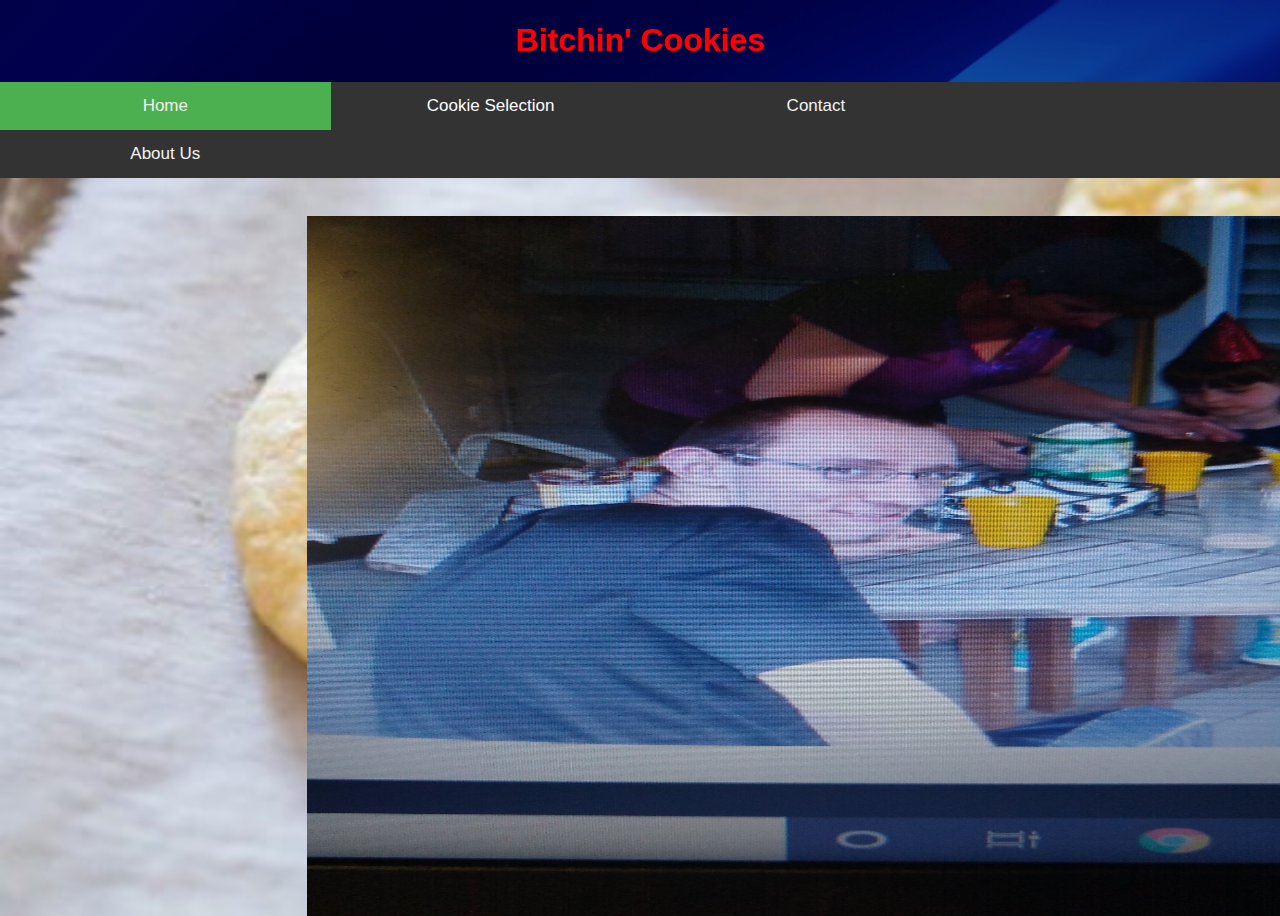
<file: index.html>
<html>

<head>
    <meta name="viewport" content="width=device-width, initial-scale=1">
    <meta content="text/html; charset=iso-8859-2" http-equiv="Content-Type">
    <link rel="stylesheet" href="format.css">
</head>

<div class='container'>
    <h1>Bitchin' Cookies</h1>
</div>

    <div class="navbar">
        <a class="active" href="#">Home</a> 
        <div class="dropdown">
            <button class="dropbtn">Cookie Selection 
              <i class="fa fa-caret-down"></i>
            </button>
            <div class="dropdown-content">
              <a href="cookieS">Crappy pumpkin spice cookie</a>
              <a href="cookieS">Other random shitty cookie</a>
              <a href="cookieS">Other random shitty cookie</a>
            </div>
        </div> 
        <a href="contact">Contact</a> 
        <a href="aboutus">About Us</a>
    </div>


<div class="slideshow" style="max-width:400px">
    <img class="mySlides" src="slideA.jpg">
    <img class="mySlides" src="slideB.jpg">
    <img class="mySlides" src="slideC.jpg">
    <img class="mySlides" src="slideD.PNG">
</div>
<script src="jScript.js"></script>


</html>
</file>
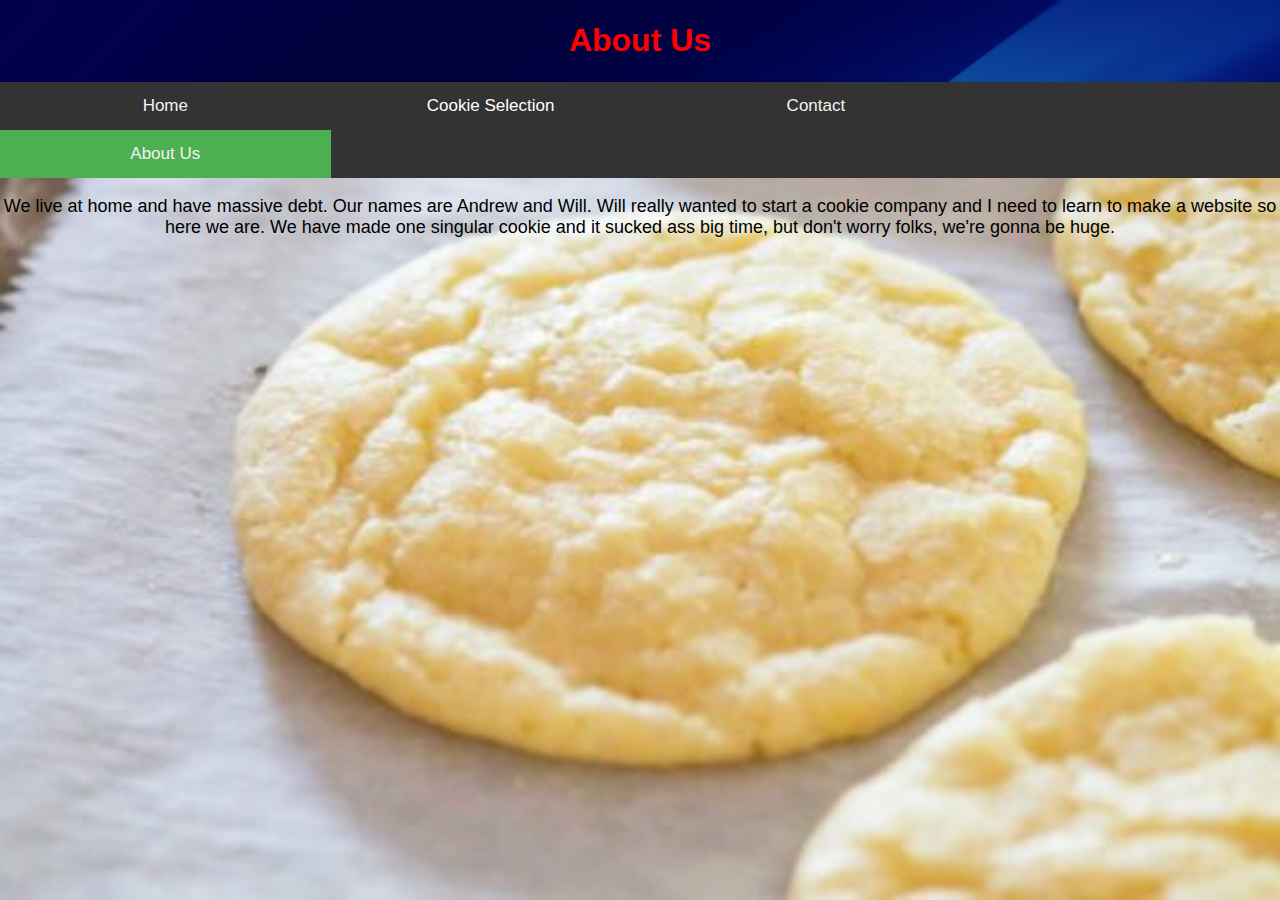
<file: aboutus.html>
<html>
    <head>
        <link rel="stylesheet" href="formatAboutUs.css">
    </head>
    <div class='container'>
        <h1>About Us</h1>
    </div>
    <div class="navbar">
        <a href="index">Home</a> 
        <div class="dropdown">
            <button class="dropbtn">Cookie Selection 
              <i class="fa fa-caret-down"></i>
            </button>
            <div class="dropdown-content">
              <a href="cookieS">Crappy pumpkin spice cookie</a>
              <a href="cookieS">Other random shitty cookie</a>
              <a href="cookieS">Other random shitty cookie</a>
            </div>
        </div> 
        <a href="contact">Contact</a> 
        <a class="active" href="#">About Us</a>
    </div>
    <div class='container2'>
        <p>
            We live at home and have massive debt.
            Our names are Andrew and Will.
            Will really wanted to start a cookie company and I need to learn to make a website so here we are.
            We have made one singular cookie and it sucked ass big time, but don't worry folks, we're gonna be huge.
        </p>
    </div>
</html>
</file>
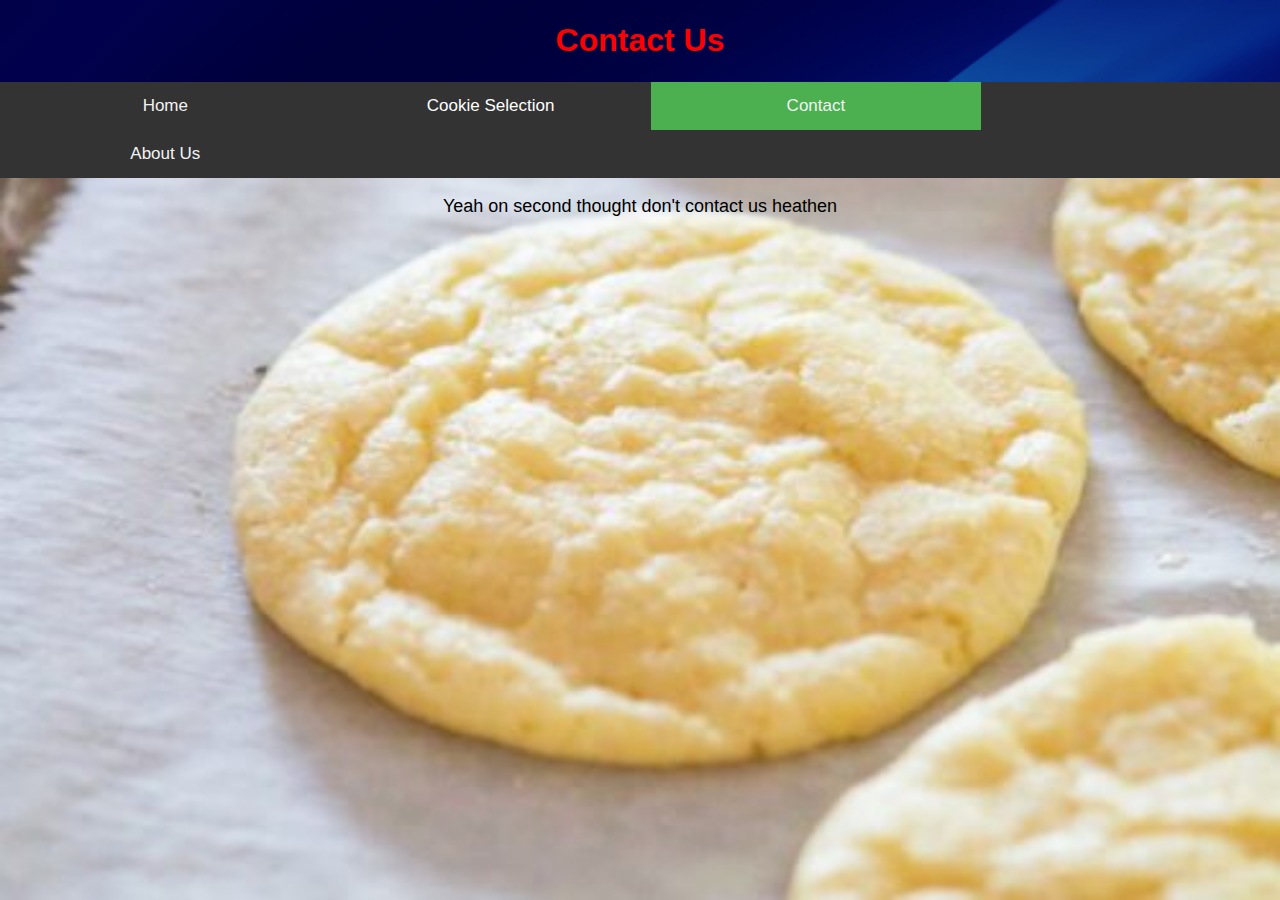
<file: contact.html>
<html>
    <head>
        <link rel="stylesheet" href="formatContact.css">
    </head>
    <div class='container'>
        <h1>Contact Us</h1>
    </div>
    <div class="navbar">
        <a href="index">Home</a> 
        <div class="dropdown">
            <button class="dropbtn">Cookie Selection 
              <i class="fa fa-caret-down"></i>
            </button>
            <div class="dropdown-content">
              <a href="cookieS">Crappy pumpkin spice cookie</a>
              <a href="cookieS">Other random shitty cookie</a>
              <a href="cookieS">Other random shitty cookie</a>
            </div>
        </div> 
        <a class="active" href="#">Contact</a> 
        <a href="aboutus">About Us</a>
    </div>
    <div class='container2'>
        <p>
            Yeah on second thought don't contact us heathen
        </p>
    </div>
</html>
</file>
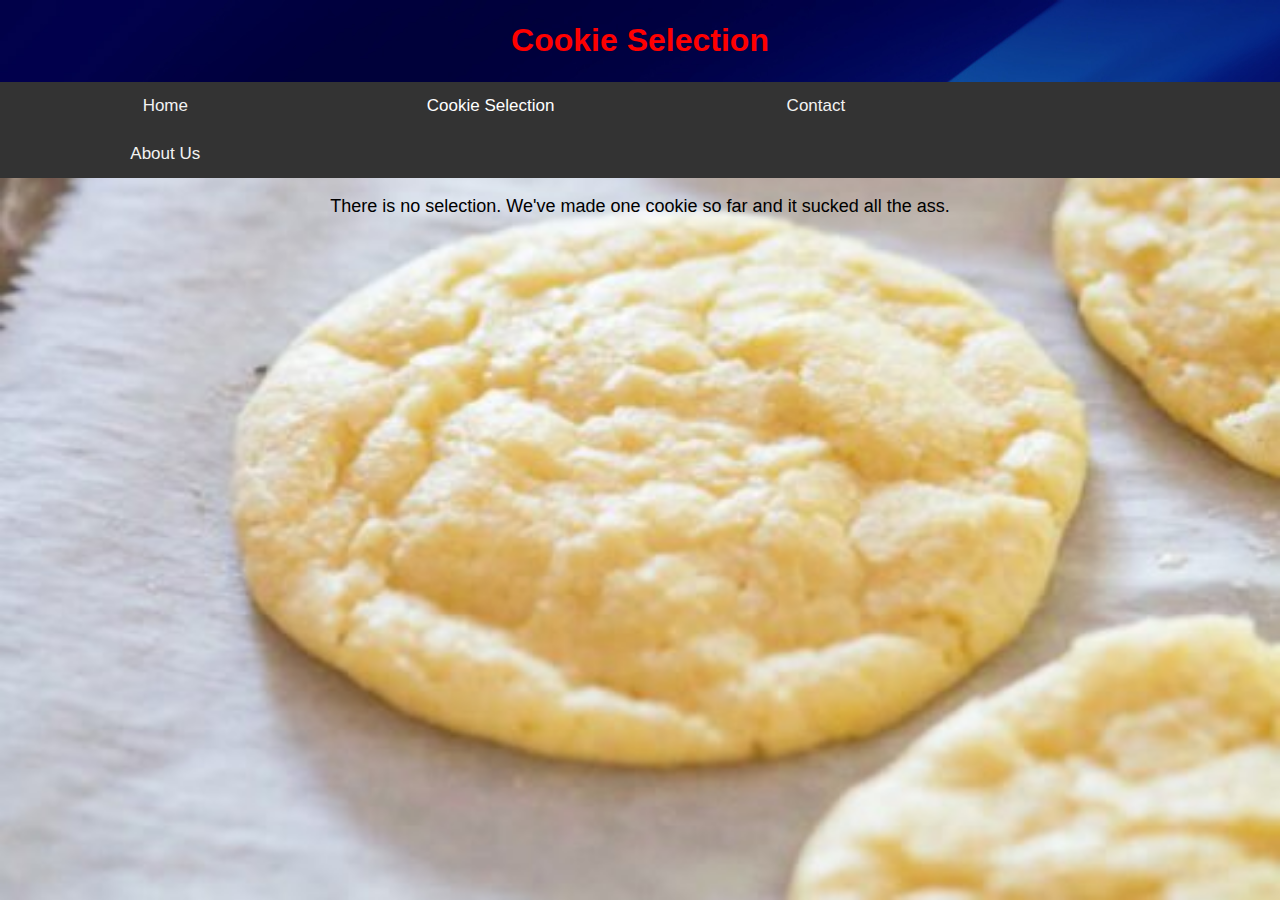
<file: cookieS.html>
<html>
    <head>
        <link rel="stylesheet" href="formatCookieS.css">
    </head>
    <div class='container'>
        <h1>Cookie Selection</h1>
    </div>
    <div class="navbar">
        <a href="index">Home</a> 
        <div class="dropdown">
            <button class="dropbtn">Cookie Selection 
              <i class="fa fa-caret-down"></i>
            </button>
            <div class="dropdown-content">
              <a href="cookieS">Crappy pumpkin spice cookie</a>
              <a href="cookieS">Other random shitty cookie</a>
              <a href="cookieS">Other random shitty cookie</a>
            </div>
        </div> 
        <a href="contact">Contact</a> 
        <a href="aboutus">About Us</a>
    </div>
    <div class='container2'>
        <p>
            There is no selection. We've made one cookie so far and it sucked all the ass.
        </p>
    </div>
</html>
</file>
<file: format.css>
.container {  
    color: red;
    text-align: center; 
    background: url(banner.jpg);
    font-family: Arial;
    padding: 1px;   
}
.container3{
    margin: auto;
    width: 50%;
    padding: 30px;
}

body{
    background-image: url("cookieB.jpg");
    background-repeat: no-repeat;
    background-size: 100% 100%;
}


.mySlides {display:none;}

.mySlides {
    height: 700px;
    width: 1000px;
}

.slideshow{
    margin-top: 3%;
    margin-right: 76%;
    margin-left: 24%;
}


body {margin:0;font-family:Arial}

.navbar {
  overflow: hidden;
  background-color: #333;
}

.navbar a {
  float: left;
  display: block;
  color: #f2f2f2;
  text-align: center;
  padding: 14px 16px;
  text-decoration: none;
  font-size: 17px;
  width: 23.33%;
}

.active {
  background-color: #4CAF50;
  color: white;
}

.navbar .icon {
  display: none;
}

.dropdown {
  float: left;
  overflow: hidden;
  width: 25%;
}

.dropdown .dropbtn {
  font-size: 17px;    
  border: none;
  outline: none;
  color: white;
  padding: 14px 16px;
  background-color: inherit;
  font-family: inherit;
  margin: 0;
  width: 100%;
}

.dropdown-content {
  display: none;
  position: absolute;
  background-color: #555;
  z-index: 1;
  width: 100%;
  max-width: 480px;
}

.dropdown-content a {
  float: none;
  color: white;
  text-decoration: none;
  display: block;
  text-align: left;
  width: 100%;
}

.navbar a:hover, .dropdown:hover .dropbtn {
  background-color: #555;
  color: white;
}

.dropdown-content a:hover {
  background-color: #4CAF50;
  color: black;
  width: 93.5%;
}

.dropdown:hover .dropdown-content {
  display: block;
}

@media screen and (max-width: 600px) {
  .navbar a:not(:first-child), .dropdown .dropbtn {
    display: none;
  }
  .navbar a.icon {
    float: right;
    display: block;
  }
}

@media screen and (max-width: 600px) {
  .navbar.responsive {position: relative;}
  .navbar.responsive .icon {
    position: absolute;
    right: 0;
    top: 0;
  }
  .navbar.responsive a {
    float: none;
    display: block;
    text-align: left;
  }
}
</file>
<file: formatAboutUs.css>
.container {  
    color: red;
    text-align: center; 
    background: url(banner.jpg);
    font-family: Arial;  
    padding: 1px;  
}
.container2{
  text-align: center; 
  font-family: Arial;
  font-size: large;
}
body{
    background-image: url("cookieB.jpg");
    background-repeat: no-repeat;
    background-size: 100% 100%;
}
body {margin:0;font-family:Arial}

.navbar {
  overflow: hidden;
  background-color: #333;
}

.navbar a {
  float: left;
  display: block;
  color: #f2f2f2;
  text-align: center;
  padding: 14px 16px;
  text-decoration: none;
  font-size: 17px;
  width: 23.33%;
}

.active {
  background-color: #4CAF50;
  color: white;
}

.navbar .icon {
  display: none;
}

.dropdown {
  float: left;
  overflow: hidden;
  width: 25%;
}

.dropdown .dropbtn {
  font-size: 17px;    
  border: none;
  outline: none;
  color: white;
  padding: 14px 16px;
  background-color: inherit;
  font-family: inherit;
  margin: 0;
  width: 100%;
}

.dropdown-content {
  display: none;
  position: absolute;
  background-color: #555;
  z-index: 1;
  width: 100%;
  max-width: 480px;
}

.dropdown-content a {
  float: none;
  color: white;
  text-decoration: none;
  display: block;
  text-align: left;
  width: 100%;
}

.navbar a:hover, .dropdown:hover .dropbtn {
  background-color: #555;
  color: white;
}

.dropdown-content a:hover {
  background-color: #4CAF50;
  color: black;
  width: 93.5%;
}

.dropdown:hover .dropdown-content {
  display: block;
}

@media screen and (max-width: 600px) {
  .navbar a:not(:first-child), .dropdown .dropbtn {
    display: none;
  }
  .navbar a.icon {
    float: right;
    display: block;
  }
}

@media screen and (max-width: 600px) {
  .navbar.responsive {position: relative;}
  .navbar.responsive .icon {
    position: absolute;
    right: 0;
    top: 0;
  }
  .navbar.responsive a {
    float: none;
    display: block;
    text-align: left;
  }
}
</file>
<file: formatContact.css>
.container {  
    color: red;
    text-align: center; 
    background: url(banner.jpg);
    font-family: Arial;  
    padding: 1px;  
}
.container2{
  text-align: center; 
  font-family: Arial;
  font-size: large;
}
body{
    background-image: url("cookieB.jpg");
    background-repeat: no-repeat;
    background-size: 100% 100%;
}
body {margin:0;font-family:Arial}

.navbar {
  overflow: hidden;
  background-color: #333;
}

.navbar a {
  float: left;
  display: block;
  color: #f2f2f2;
  text-align: center;
  padding: 14px 16px;
  text-decoration: none;
  font-size: 17px;
  width: 23.33%;
}

.active {
  background-color: #4CAF50;
  color: white;
}

.navbar .icon {
  display: none;
}

.dropdown {
  float: left;
  overflow: hidden;
  width: 25%;
}

.dropdown .dropbtn {
  font-size: 17px;    
  border: none;
  outline: none;
  color: white;
  padding: 14px 16px;
  background-color: inherit;
  font-family: inherit;
  margin: 0;
  width: 100%;
}

.dropdown-content {
  display: none;
  position: absolute;
  background-color: #555;
  z-index: 1;
  width: 100%;
  max-width: 480px;
}

.dropdown-content a {
  float: none;
  color: white;
  text-decoration: none;
  display: block;
  text-align: left;
  width: 100%;
}

.navbar a:hover, .dropdown:hover .dropbtn {
  background-color: #555;
  color: white;
}

.dropdown-content a:hover {
  background-color: #4CAF50;
  color: black;
  width: 93.5%;
}

.dropdown:hover .dropdown-content {
  display: block;
}

@media screen and (max-width: 600px) {
  .navbar a:not(:first-child), .dropdown .dropbtn {
    display: none;
  }
  .navbar a.icon {
    float: right;
    display: block;
  }
}

@media screen and (max-width: 600px) {
  .navbar.responsive {position: relative;}
  .navbar.responsive .icon {
    position: absolute;
    right: 0;
    top: 0;
  }
  .navbar.responsive a {
    float: none;
    display: block;
    text-align: left;
  }
  
}
</file>
<file: formatCookieS.css>
.container {  
  color: red;
  text-align: center; 
  background: url(banner.jpg);
  font-family: Arial;
  padding: 1px;   
}
.container2{
  text-align: center; 
  font-family: Arial;
  font-size: large;
}
body{
  background-image: url("cookieB.jpg");
  background-repeat: no-repeat;
  background-size: 100% 100%;
}
body {margin:0;font-family:Arial}

.navbar {
  overflow: hidden;
  background-color: #333;
}

.navbar a {
  float: left;
  display: block;
  color: #f2f2f2;
  text-align: center;
  padding: 14px 16px;
  text-decoration: none;
  font-size: 17px;
  width: 23.33%;
}

.active {
  background-color: #4CAF50;
  color: white;
}

.navbar .icon {
  display: none;
}

.dropdown {
  float: left;
  overflow: hidden;
  width: 25%;
}

.dropdown .dropbtn {
  font-size: 17px;    
  border: none;
  outline: none;
  color: white;
  padding: 14px 16px;
  background-color: inherit;
  font-family: inherit;
  margin: 0;
  width: 100%;
}

.dropdown-content {
  display: none;
  position: absolute;
  background-color: #555;
  z-index: 1;
  width: 100%;
  max-width: 480px;
}

.dropdown-content a {
  float: none;
  color: white;
  text-decoration: none;
  display: block;
  text-align: left;
  width: 100%;
}

.navbar a:hover, .dropdown:hover .dropbtn {
  background-color: #555;
  color: white;
}

.dropdown-content a:hover {
  background-color: #4CAF50;
  color: black;
  width: 93.5%;
}

.dropdown:hover .dropdown-content {
  display: block;
}

@media screen and (max-width: 600px) {
  .navbar a:not(:first-child), .dropdown .dropbtn {
    display: none;
  }
  .navbar a.icon {
    float: right;
    display: block;
  }
}

@media screen and (max-width: 600px) {
  .navbar.responsive {position: relative;}
  .navbar.responsive .icon {
    position: absolute;
    right: 0;
    top: 0;
  }
  .navbar.responsive a {
    float: none;
    display: block;
    text-align: left;
  }
  
}
</file>
